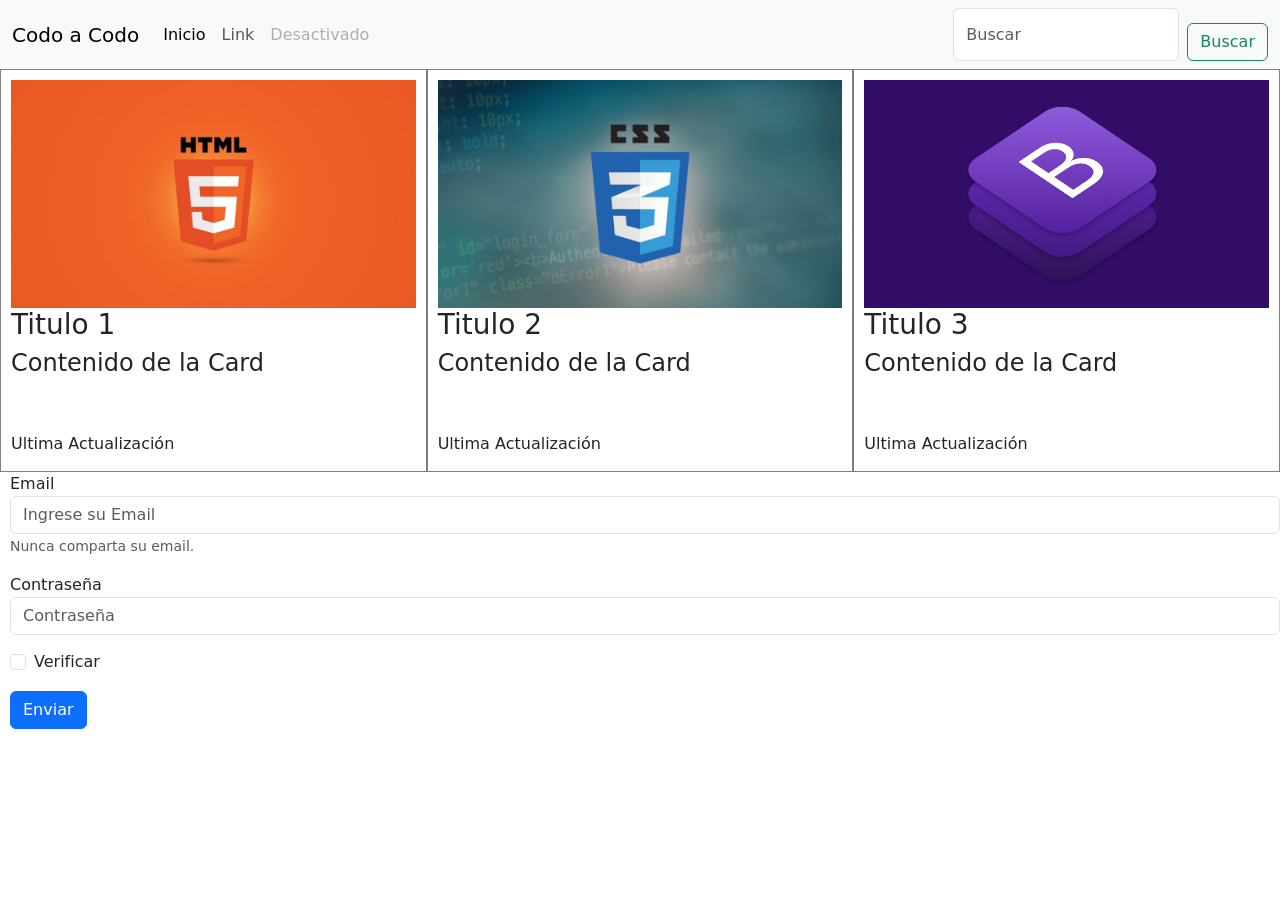
<file: index.html>
<!doctype html>
<html lang="es">
  <head>
    <meta charset="utf-8">
    <meta name="viewport" content="width=device-width, initial-scale=1">
    <title>Actividad Obligatoria</title>
    
    <link href="https://cdn.jsdelivr.net/npm/bootstrap@5.2.1/dist/css/bootstrap.min.css" rel="stylesheet" integrity="sha384-iYQeCzEYFbKjA/T2uDLTpkwGzCiq6soy8tYaI1GyVh/UjpbCx/TYkiZhlZB6+fzT" crossorigin="anonymous">
    <link rel="stylesheet" href="actividad.css">

  </head>
  <body>
    
    <nav class="navbar navbar-expand-lg bg-light">
      <div class="container-fluid">
        <a class="navbar-brand" href="#">Codo a Codo</a>
        <button class="navbar-toggler" type="button" data-bs-toggle="collapse" data-bs-target="#navbarSupportedContent" aria-controls="navbarSupportedContent" aria-expanded="false" aria-label="Toggle navigation">
          <span class="navbar-toggler-icon"></span>
        </button>
        <div class="collapse navbar-collapse" id="navbarSupportedContent">
          <ul class="navbar-nav me-auto mb-2 mb-lg-0">
            <li class="nav-item">
              <a class="nav-link active" aria-current="page" href="#">Inicio</a>
            </li>
            <li class="nav-item">
              <a class="nav-link" href="#">Link</a>
            </li>
           
            <li class="nav-item">
              <a class="nav-link disabled">Desactivado</a>
            </li>
          </ul>
          <form class="d-flex" role="search">
            <input class="form-control me-2" type="search" placeholder="Buscar" aria-label="Buscar">
            <button class="btn btn-outline-success" type="submit">Buscar</button>
          </form>
        </div>
      </div>
    </nav>


      <div class="row">
        <div class="col-lg-4 col-md-4 col-sm-4 item">
          <img class="img-fluid" src="assets/html-pinterest.jfif" alt="">
          <h3>Titulo 1</h3>
          <h4>Contenido de la Card</h4>
          <br>
          <br>
          <h6>Ultima Actualización</h6>
        </div>
        <div class="col-lg-4 col-md-4 col-sm-4 item">
          <img class="img-fluid" src="assets/CSS-Styles-Inline-External-and-Internal.png" alt="">
          <h3>Titulo 2</h3>
          <h4>Contenido de la Card</h4>
          <br>
          <br>
          <h6>Ultima Actualización</h6>
        </div>
        <div class="col-lg-4 col-md-4 col-sm-4 item" >
          <img class="img-fluid" src="assets/bootstrap-2.jpeg" alt="">
          <h3>Titulo 3</h3>
          <h4>Contenido de la Card</h4>
          <br>
          <br>
          <h6>Ultima Actualización</h6>
        </div>
      </div>
    </div>

    <form>
      <div class="form-group">
        <label for="exampleInputEmail1">Email</label>
        <input type="email" class="form-control" id="exampleInputEmail1" aria-describedby="emailHelp" placeholder="Ingrese su Email">
        <small id="emailHelp" class="form-text text-muted">Nunca comparta su email.</small>
      </div>
      <div class="form-group">
        <label for="exampleInputPassword1">Contraseña</label>
        <input type="password" class="form-control" id="exampleInputPassword1" placeholder="Contraseña">
      </div>
      <div class="form-check">
        <input type="checkbox" class="form-check-input" id="exampleCheck1">
        <label class="form-check-label" for="exampleCheck1">Verificar</label>
      </div>
      <button type="submit" class="btn btn-primary">Enviar</button>
    </form>
    
    <script src="https://cdn.jsdelivr.net/npm/bootstrap@5.2.1/dist/js/bootstrap.bundle.min.js" integrity="sha384-u1OknCvxWvY5kfmNBILK2hRnQC3Pr17a+RTT6rIHI7NnikvbZlHgTPOOmMi466C8" crossorigin="anonymous"></script>
      
      
      
    </body>
        
</html>
</file>
<file: actividad.css>
.row{
    width: 100%;
    margin: 0;
}

.item{
    border: 1px solid grey;
    padding: 10px;
}

form {
    margin-left: 10px;
}

form div {
    margin-bottom: 15px;
}

button {
    margin-top: 15px;
}
</file>
